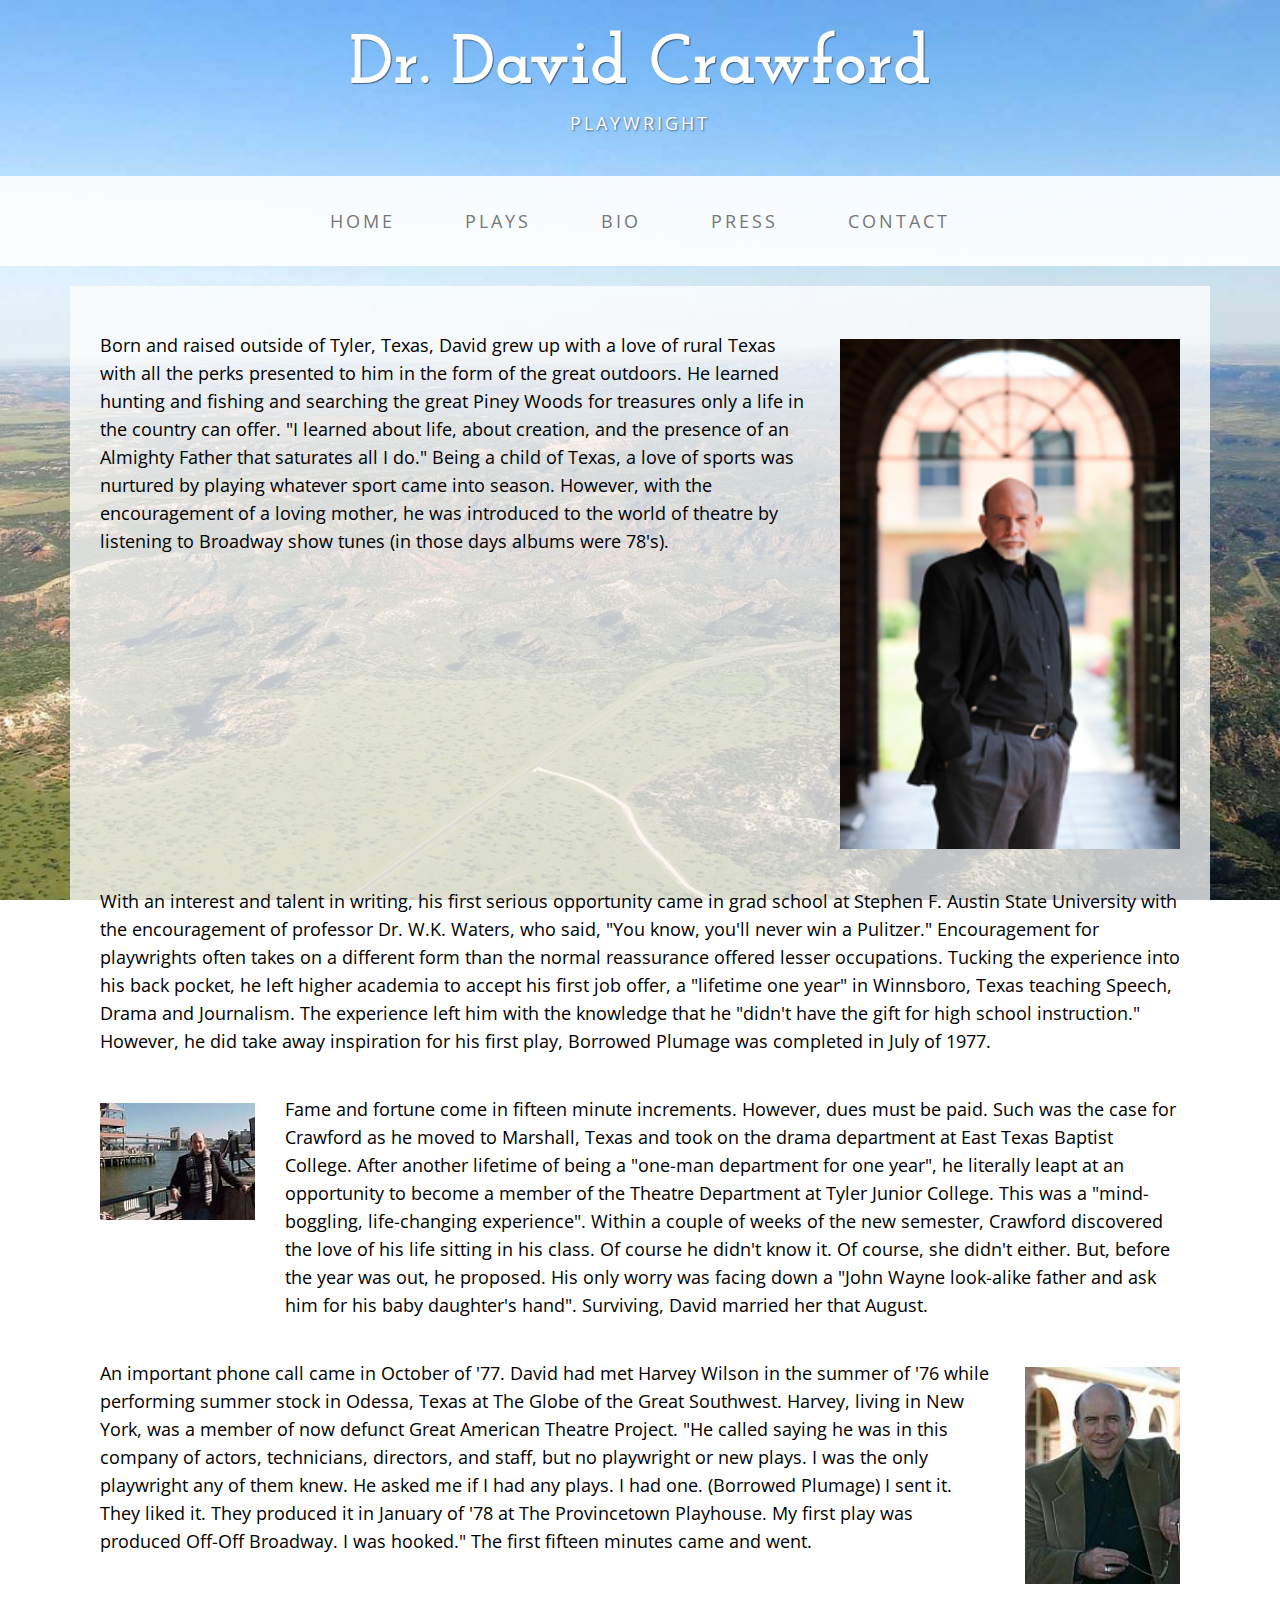
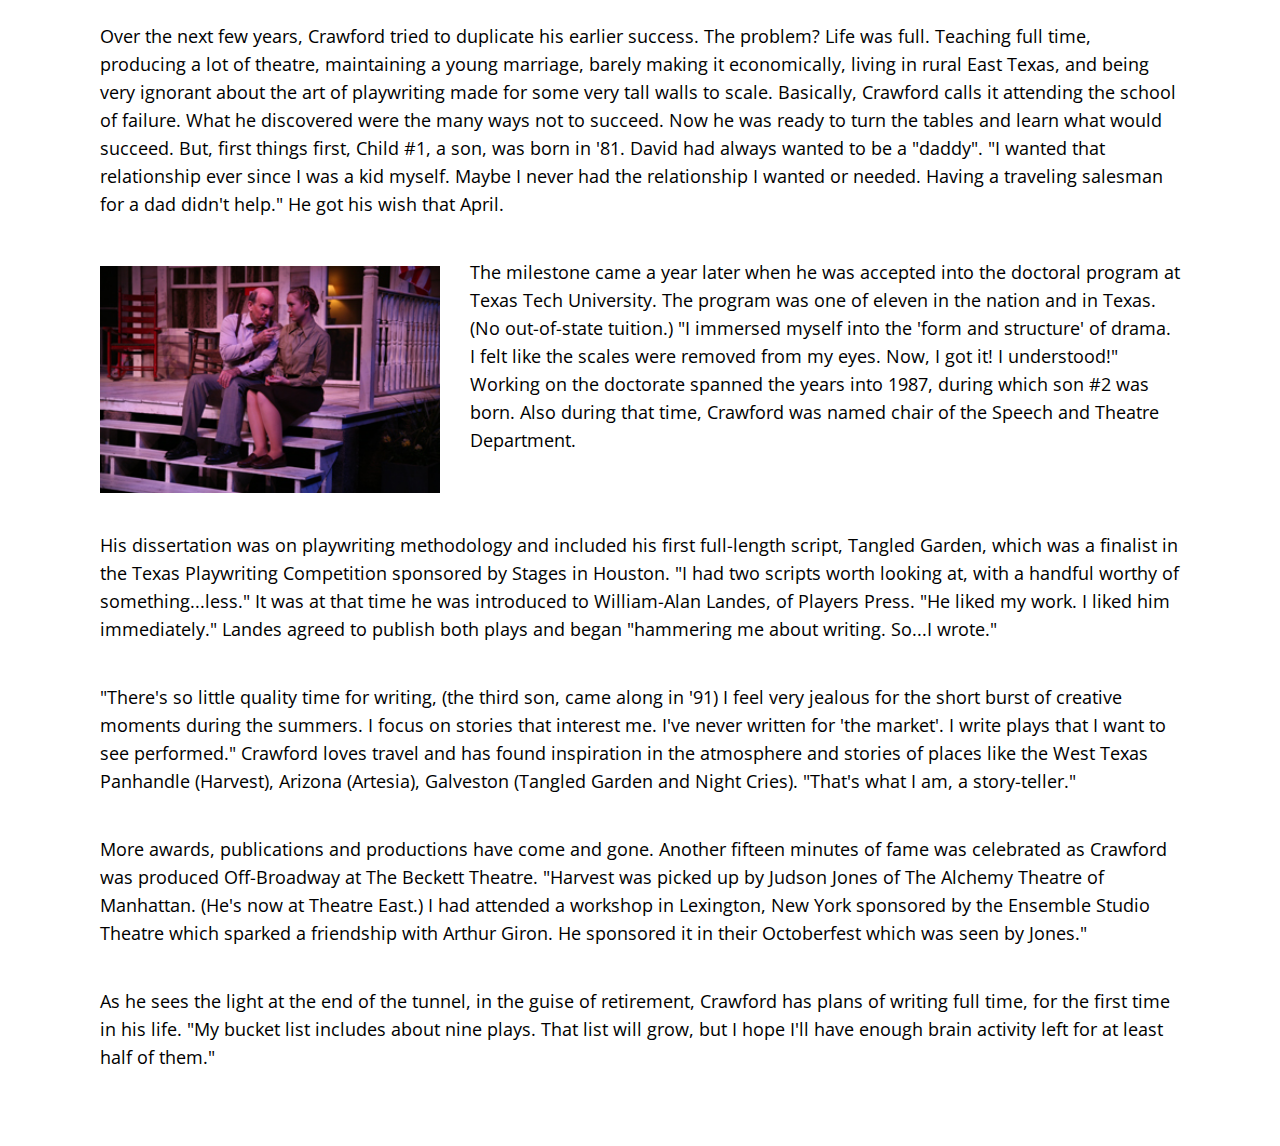
<file: bio.html>
<!DOCTYPE html>
<html lang="en">

<head>

    <meta charset="utf-8">
    <meta http-equiv="X-UA-Compatible" content="IE=edge">
    <meta name="viewport" content="width=device-width, initial-scale=1">
    <meta name="description" content="'A new voice in American theatre', Dr. David Crawford is a staple in the playwright industry hailing from rural East Texas.">
    <meta name="author" content="Kathryn Watts">

    <title>Dr. David Crawford - Playwright</title>

    <!-- Bootstrap Core CSS -->
    <link href="css/bootstrap.min.css" rel="stylesheet">

    <!-- Custom CSS -->
    <link href="css/styles.css" rel="stylesheet">

    <!-- Fonts -->
    <link href="http://fonts.googleapis.com/css?family=Open+Sans:300italic,400italic,600italic,700italic,800italic,400,300,600,700,800" rel="stylesheet" type="text/css">
    <link href="http://fonts.googleapis.com/css?family=Josefin+Slab:100,300,400,600,700,100italic,300italic,400italic,600italic,700italic" rel="stylesheet" type="text/css">

    <!-- HTML5 Shim and Respond.js IE8 support of HTML5 elements and media queries -->
    <!-- WARNING: Respond.js doesn't work if you view the page via file:// -->
    <!--[if lt IE 9]>
        <script src="https://oss.maxcdn.com/libs/html5shiv/3.7.0/html5shiv.js"></script>
        <script src="https://oss.maxcdn.com/libs/respond.js/1.4.2/respond.min.js"></script>
    <![endif]-->
</head>

<body>


    <div class="brand">Dr. David Crawford</div>
    <div class="address-bar">Playwright</div>

    <!-- Navigation -->
    <nav class="navbar navbar-default" role="navigation">
        <div class="container">
            <!-- Brand and toggle get grouped for better mobile display -->
            <div class="navbar-header">
                <button type="button" class="navbar-toggle" data-toggle="collapse" data-target="#bs-example-navbar-collapse-1">
                    <span class="sr-only">Toggle navigation</span>
                    <span class="icon-bar"></span>
                    <span class="icon-bar"></span>
                    <span class="icon-bar"></span>
                </button>
                <!-- navbar-brand is hidden on larger screens, but visible when the menu is collapsed -->
                <a class="navbar-brand" href="index.html">Dr. David Crawford</a>
            </div>
            <!-- Collect the nav links, forms, and other content for toggling -->
            <div class="collapse navbar-collapse" id="bs-example-navbar-collapse-1">
                <ul class="nav navbar-nav">
                    <li>
                        <a href="index.html">Home</a>
                    </li>
                    <li>
                        <a href="plays.html">Plays</a>
                    </li>
                    <li>
                        <a href="bio.html">Bio</a>
                    </li>
                  	<li>
                        <a href="press.html">Press</a>
                    </li>
                    <li>
                        <a href="contact.html">Contact</a>
                    </li>
                </ul>
            </div>
            <!-- /.navbar-collapse -->
        </div>
        <!-- /.container -->
    </nav>

 	<div class="container">
		<div class="box">
			<div class="row para-text">
				<div class="col-md-8">
					<p>Born and raised outside of Tyler, Texas, David grew up with a love of rural Texas with all the perks presented to him in the form of the great outdoors. He learned hunting and fishing and searching the great Piney Woods for treasures only a life in the country can offer. "I learned about life, about creation, and the presence of an Almighty Father that saturates all I do." Being a child of Texas, a love of sports was nurtured by playing whatever sport came into season. However, with the encouragement of a loving mother, he was introduced to the world of theatre by listening to Broadway show tunes (in those days albums were 78&#39;s).</p>
				</div>
				<div class="col-md-4">
					<img class="img-full" src="img/crawford_self.jpg" alt="">
				</div>
			</div>
			<div class="row para-text">
				<div class="col-md-12">
					<p>With an interest and talent in writing, his first serious opportunity came in grad school at Stephen F. Austin State University with the encouragement of professor Dr. W.K. Waters, who said, "You know, you&#39;ll never win a Pulitzer." Encouragement for playwrights often takes on a different form than the normal reassurance offered lesser occupations. Tucking the experience into his back pocket, he left higher academia to accept his first job offer, a "lifetime one year" in Winnsboro, Texas teaching Speech, Drama and Journalism. The experience left him with the knowledge that he "didn&#39;t have the gift for high school instruction." However, he did take away inspiration for his first play, Borrowed Plumage was completed in July of 1977.
					</p>	
				</div>		
			</div>
			<div class="row para-text">
				<div class="col-md-2">
					<img class="img-full" src="img/crawsuave.jpg" alt="">
				</div>
				<div class="col-md-10">
					<p>Fame and fortune come in fifteen minute increments. However, dues must be paid. Such was the case for Crawford as he moved to Marshall, Texas and took on the drama department at East Texas Baptist College. After another lifetime of being a "one-man department for one year", he literally leapt at an opportunity to become a member of the Theatre Department at Tyler Junior College. This was a "mind-boggling, life-changing experience". Within a couple of weeks of the new semester, Crawford discovered the love of his life sitting in his class. Of course he didn&#39;t know it. Of course, she didn&#39;t either. But, before the year was out, he proposed. His only worry was facing down a "John Wayne look-alike father and ask him for his baby daughter&#39;s hand". Surviving, David married her that August.
					</p>
				</div>
			</div>
			<div class="row para-text">
				<div class="col-md-10">
					<p>An important phone call came in October of &#39;77. David had met Harvey Wilson in the summer of &#39;76 while performing summer stock in Odessa, Texas at The Globe of the Great Southwest. Harvey, living in New York, was a member of now defunct Great American Theatre Project. "He called saying he was in this company of actors, technicians, directors, and staff, but no playwright or new plays. I was the only playwright any of them knew. He asked me if I had any plays. I had one. (Borrowed Plumage) I sent it. They liked it. They produced it in January of &#39;78 at The Provincetown Playhouse. My first play was produced Off-Off Broadway. I was hooked." The first fifteen minutes came and went.</p>
				</div>
				<div class="col-md-2">
					<img class="img-full" src="img/crawglasses.jpg" alt="">
				</div>
			</div>
			<div class="row para-text">
				<div class="col-md-12">
					<p>Over the next few years, Crawford tried to duplicate his earlier success. The problem? Life was full. Teaching full time, producing a lot of theatre, maintaining a young marriage, barely making it economically, living in rural East Texas, and being very ignorant about the art of playwriting made for some very tall walls to scale. Basically, Crawford calls it attending the school of failure. What he discovered were the many ways not to succeed. Now he was ready to turn the tables and learn what would succeed. But, first things first, Child #1, a son, was born in &#39;81. David had always wanted to be a "daddy". "I wanted that relationship ever since I was a kid myself. Maybe I never had the relationship I wanted or needed. Having a traveling salesman for a dad didn&#39;t help." He got his wish that April.
					</p>
				</div>
			</div>
			<div class="row para-text">
				<div class="col-md-4">
					<img class="img-full" src="img/crawacting.jpg" alt="">
				</div>
				<div class="col-md-8">
					<p>The milestone came a year later when he was accepted into the doctoral program at Texas Tech University. The program was one of eleven in the nation and in Texas. (No out-of-state tuition.) "I immersed myself into the &#39;form and structure&#39; of drama. I felt like the scales were removed from my eyes. Now, I got it! I understood!" Working on the doctorate spanned the years into 1987, during which son #2 was born. Also during that time, Crawford was named chair of the Speech and Theatre Department.</p>
				</div>
			</div>
			<div class="row para-text">
				<div class="col-md-12">
					<p>His dissertation was on playwriting methodology and included his first full-length script, Tangled Garden, which was a finalist in the Texas Playwriting Competition sponsored by Stages in Houston. "I had two scripts worth looking at, with a handful worthy of something...less." It was at that time he was introduced to William-Alan Landes, of Players Press. "He liked my work. I liked him immediately." Landes agreed to publish both plays and began "hammering me about writing. So...I wrote."
					</p>
				</div>
			</div>
			<div class="row para-text">
				<div class="col-md-12">
					<p>"There&#39;s so little quality time for writing, (the third son, came along in &#39;91) I feel very jealous for the short burst of creative moments during the summers. I focus on stories that interest me. I&#39;ve never written for &#39;the market&#39;. I write plays that I want to see performed." Crawford loves travel and has found inspiration in the atmosphere and stories of places like the West Texas Panhandle (Harvest), Arizona (Artesia), Galveston (Tangled Garden and Night Cries). "That&#39;s what I am, a story-teller."
					</p>
				</div>
			</div>
			<div class="row para-text">
				<div class="col-md-12">
					<p>More awards, publications and productions have come and gone. Another fifteen minutes of fame was celebrated as Crawford was produced Off-Broadway at The Beckett Theatre. "Harvest was picked up by Judson Jones of The Alchemy Theatre of Manhattan. (He&#39;s now at Theatre East.) I had attended a workshop in Lexington, New York sponsored by the Ensemble Studio Theatre which sparked a friendship with Arthur Giron. He sponsored it in their Octoberfest which was seen by Jones."
					</p>
				</div>
			</div>
			<div class="row para-text">
				<div class="col-md-12">
					<p>As he sees the light at the end of the tunnel, in the guise of retirement, Crawford has plans of writing full time, for the first time in his life. "My bucket list includes about nine plays. That list will grow, but I hope I&#39;ll have enough brain activity left for at least half of them."
					</p>
				</div>
			</div>
		</div>
    </div>
    <!-- /.container -->

    <footer>
        <div class="container">
            <div class="row">
                </div>
            </div>
        </div>
    </footer>

    <!-- jQuery -->
    <script src="js/jquery.js"></script>

    <!-- Bootstrap Core JavaScript -->
    <script src="js/bootstrap.min.js"></script>

</body>

</html>
</file>
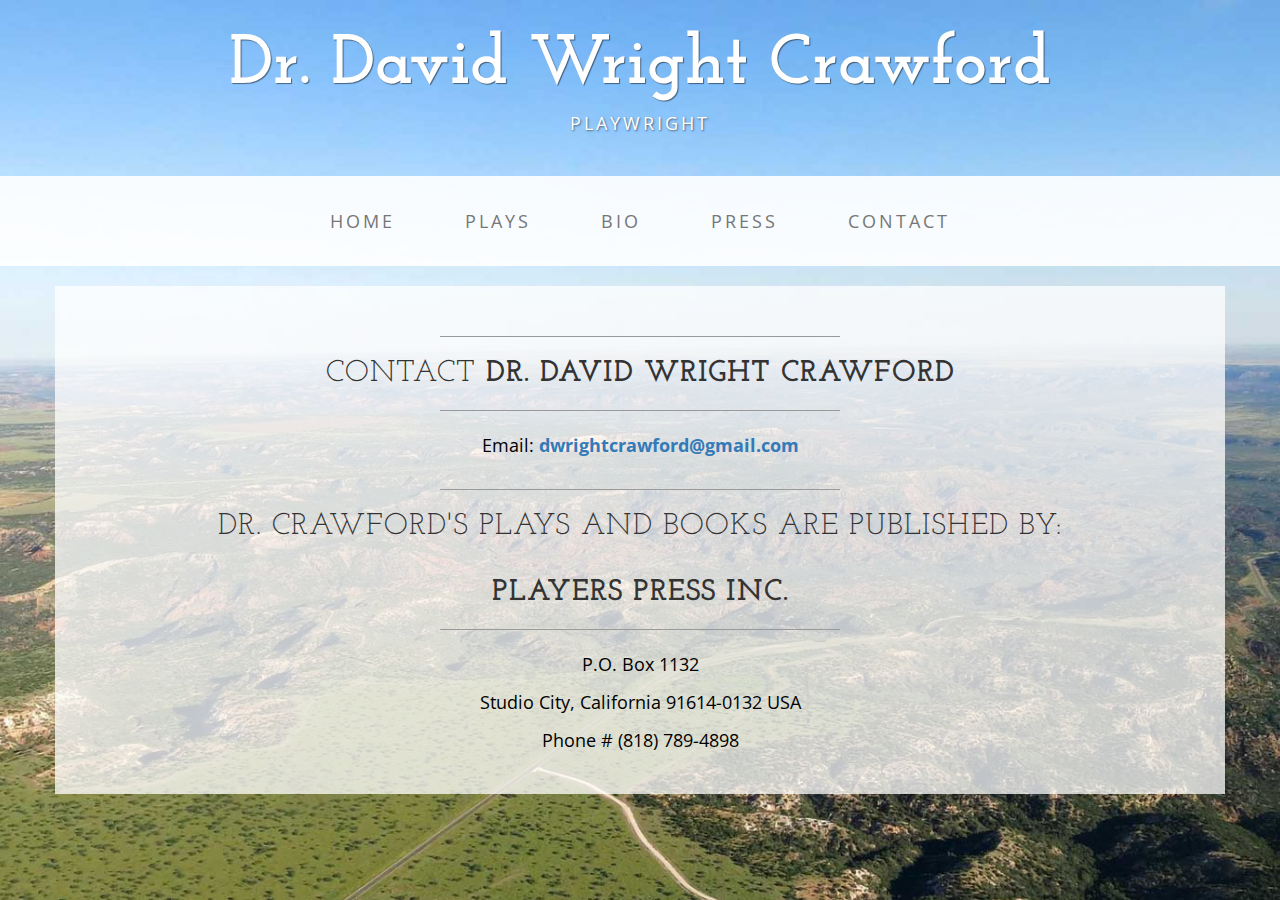
<file: contact.html>
<!DOCTYPE html>
<html lang="en">

<head>

    <meta charset="utf-8">
    <meta http-equiv="X-UA-Compatible" content="IE=edge">
    <meta name="viewport" content="width=device-width, initial-scale=1">
    <meta name="description" content="'A new voice in American theatre', Dr. David Wright Crawford is a staple in the playwright industry hailing from rural East Texas.">
    <meta name="author" content="Kathryn Watts">

    <title>Dr. David Wright Crawford - Contact</title>

    <!-- Bootstrap Core CSS -->
    <link href="css/bootstrap.min.css" rel="stylesheet">

    <!-- Custom CSS -->
    <link href="css/styles.css" rel="stylesheet">

    <!-- Fonts -->
    <link href="http://fonts.googleapis.com/css?family=Open+Sans:300italic,400italic,600italic,700italic,800italic,400,300,600,700,800" rel="stylesheet" type="text/css">
    <link href="http://fonts.googleapis.com/css?family=Josefin+Slab:100,300,400,600,700,100italic,300italic,400italic,600italic,700italic" rel="stylesheet" type="text/css">

    <!-- HTML5 Shim and Respond.js IE8 support of HTML5 elements and media queries -->
    <!-- WARNING: Respond.js doesn't work if you view the page via file:// -->
    <!--[if lt IE 9]>
        <script src="https://oss.maxcdn.com/libs/html5shiv/3.7.0/html5shiv.js"></script>
        <script src="https://oss.maxcdn.com/libs/respond.js/1.4.2/respond.min.js"></script>
    <![endif]-->
</head>

<body>


    <div class="brand">Dr. David Wright Crawford</div>
    <div class="address-bar">Playwright</div>

    <!-- Navigation -->
    <nav class="navbar navbar-default" role="navigation">
        <div class="container">
            <!-- Brand and toggle get grouped for better mobile display -->
            <div class="navbar-header">
                <button type="button" class="navbar-toggle" data-toggle="collapse" data-target="#bs-example-navbar-collapse-1">
                    <span class="sr-only">Toggle navigation</span>
                    <span class="icon-bar"></span>
                    <span class="icon-bar"></span>
                    <span class="icon-bar"></span>
                </button>
                <!-- navbar-brand is hidden on larger screens, but visible when the menu is collapsed -->
                <a class="navbar-brand" href="index.html">Dr. David Wright Crawford</a>
            </div>
            <!-- Collect the nav links, forms, and other content for toggling -->
            <div class="collapse navbar-collapse" id="bs-example-navbar-collapse-1">
                <ul class="nav navbar-nav">
                    <li>
                        <a href="index.html">Home</a>
                    </li>
                    <li>
                        <a href="plays.html">Plays</a>
                    </li>
                    <li>
                        <a href="bio.html">Bio</a>
                    </li>
                  	<li>
                        <a href="press.html">Press</a>
                    </li>
                    <li>
                        <a href="contact.html">Contact</a>
                    </li>
                </ul>
            </div>
            <!-- /.navbar-collapse -->
        </div>
        <!-- /.container -->
    </nav>

    <div class="container">

        <div class="row">
            <div class="box">
                <div class="col-lg-12">
                    <hr>
                    <h2 class="intro-text text-center">Contact
                        <strong>Dr. David Wright Crawford</strong>
                    </h2>
                    <hr>
                </div>
                <div class="col-lg-12 text-center">
                    <p>Email:
                        <strong><a href="mailto:dwrightcrawford@gmail.com">dwrightcrawford@gmail.com</a></strong>
                    </p>
                </div>
                <div class="clearfix"></div>
                <div class="col-lg-12">
                    <hr>
                    <h2 class="intro-text text-center">Dr. Crawford's plays and books are published by:<br><br>
                        <strong>Players Press INC.</strong>
                    </h2>
                    <hr>
                </div>
                <div class="col-lg-12 text-center">
                    <p>P.O. Box 1132
                    </p>
                    <p>Studio City, California 91614-0132 USA
                    </p>
                    <p>Phone # (818) 789-4898
                    </p>
                </div>
                <div class="clearfix"></div>
            </div>
        </div>
    </div>
    <!-- /.container -->

    <footer>
        <div class="container">
            <div class="row">
            </div>
        </div>
    </footer>

    <!-- jQuery -->
    <script src="js/jquery.js"></script>

    <!-- Bootstrap Core JavaScript -->
    <script src="js/bootstrap.min.js"></script>

</body>

</html>
</file>
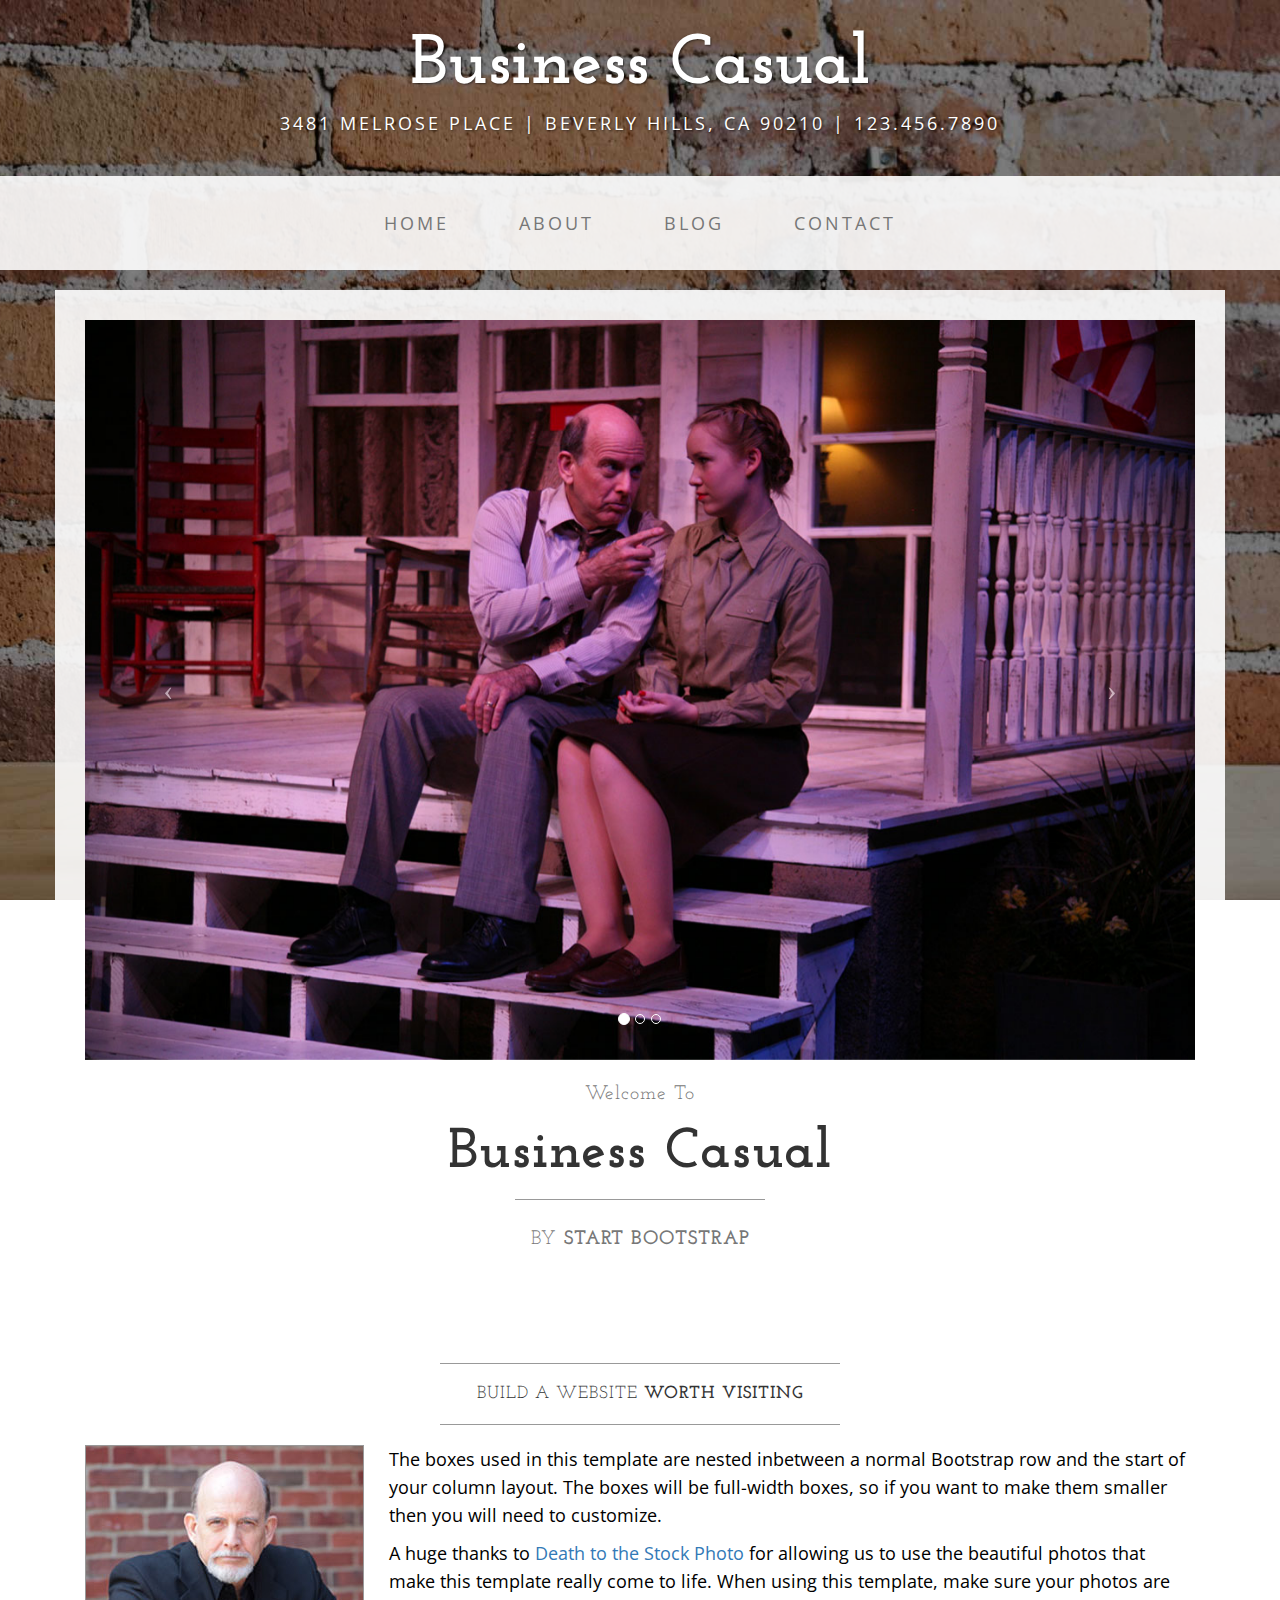
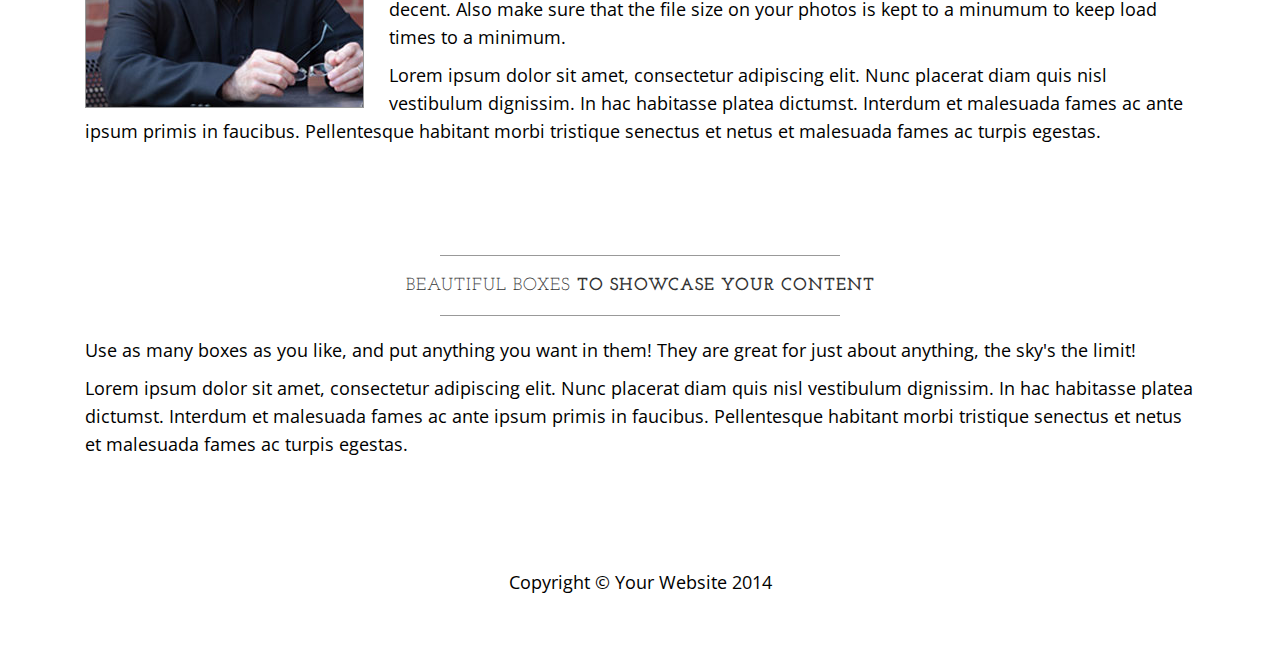
<file: index-copy.html>
<!DOCTYPE html>
<html lang="en">

<head>

    <meta charset="utf-8">
    <meta http-equiv="X-UA-Compatible" content="IE=edge">
    <meta name="viewport" content="width=device-width, initial-scale=1">
    <meta name="description" content="">
    <meta name="author" content="">

    <title>Business Casual - Start Bootstrap Theme</title>

    <!-- Bootstrap Core CSS -->
    <link href="css/bootstrap.min.css" rel="stylesheet">

    <!-- Custom CSS -->
    <link href="css/business-casual.css" rel="stylesheet">

    <!-- Fonts -->
    <link href="http://fonts.googleapis.com/css?family=Open+Sans:300italic,400italic,600italic,700italic,800italic,400,300,600,700,800" rel="stylesheet" type="text/css">
    <link href="http://fonts.googleapis.com/css?family=Josefin+Slab:100,300,400,600,700,100italic,300italic,400italic,600italic,700italic" rel="stylesheet" type="text/css">

    <!-- HTML5 Shim and Respond.js IE8 support of HTML5 elements and media queries -->
    <!-- WARNING: Respond.js doesn't work if you view the page via file:// -->
    <!--[if lt IE 9]>
        <script src="https://oss.maxcdn.com/libs/html5shiv/3.7.0/html5shiv.js"></script>
        <script src="https://oss.maxcdn.com/libs/respond.js/1.4.2/respond.min.js"></script>
    <![endif]-->

</head>

<body>

    <div class="brand">Business Casual</div>
    <div class="address-bar">3481 Melrose Place | Beverly Hills, CA 90210 | 123.456.7890</div>

    <!-- Navigation -->
    <nav class="navbar navbar-default" role="navigation">
        <div class="container">
            <!-- Brand and toggle get grouped for better mobile display -->
            <div class="navbar-header">
                <button type="button" class="navbar-toggle" data-toggle="collapse" data-target="#bs-example-navbar-collapse-1">
                    <span class="sr-only">Toggle navigation</span>
                    <span class="icon-bar"></span>
                    <span class="icon-bar"></span>
                    <span class="icon-bar"></span>
                </button>
                <!-- navbar-brand is hidden on larger screens, but visible when the menu is collapsed -->
                <a class="navbar-brand" href="index.html">Business Casual</a>
            </div>
            <!-- Collect the nav links, forms, and other content for toggling -->
            <div class="collapse navbar-collapse" id="bs-example-navbar-collapse-1">
                <ul class="nav navbar-nav">
                    <li>
                        <a href="index.html">Home</a>
                    </li>
                    <li>
                        <a href="about.html">About</a>
                    </li>
                    <li>
                        <a href="blog.html">Blog</a>
                    </li>
                    <li>
                        <a href="contact.html">Contact</a>
                    </li>
                </ul>
            </div>
            <!-- /.navbar-collapse -->
        </div>
        <!-- /.container -->
    </nav>

    <div class="container">

        <div class="row">
            <div class="box">
                <div class="col-lg-12 text-center">
                    <div id="carousel-example-generic" class="carousel slide">
                        <!-- Indicators -->
                        <ol class="carousel-indicators hidden-xs">
                            <li data-target="#carousel-example-generic" data-slide-to="0" class="active"></li>
                            <li data-target="#carousel-example-generic" data-slide-to="1"></li>
                            <li data-target="#carousel-example-generic" data-slide-to="2"></li>
                        </ol>

                        <!-- Wrapper for slides -->
                        <div class="carousel-inner">
                            <div class="item active">
                                <img class="img-responsive img-full" src="img/slide-1.jpg" alt="">
                            </div>
                            <div class="item">
                                <img class="img-responsive img-full" src="img/slide-2.jpg" alt="">
                            </div>
                            <div class="item">
                                <img class="img-responsive img-full" src="img/slide-3.jpg" alt="">
                            </div>
                        </div>

                        <!-- Controls -->
                        <a class="left carousel-control" href="#carousel-example-generic" data-slide="prev">
                            <span class="icon-prev"></span>
                        </a>
                        <a class="right carousel-control" href="#carousel-example-generic" data-slide="next">
                            <span class="icon-next"></span>
                        </a>
                    </div>
                    <h2 class="brand-before">
                        <small>Welcome to</small>
                    </h2>
                    <h1 class="brand-name">Business Casual</h1>
                    <hr class="tagline-divider">
                    <h2>
                        <small>By
                            <strong>Start Bootstrap</strong>
                        </small>
                    </h2>
                </div>
            </div>
        </div>

        <div class="row">
            <div class="box">
                <div class="col-lg-12">
                    <hr>
                    <h2 class="intro-text text-center">Build a website
                        <strong>worth visiting</strong>
                    </h2>
                    <hr>
                    <img class="img-responsive img-border img-left" src="img/intro-pic.jpg" alt="">
                    <hr class="visible-xs">
                    <p>The boxes used in this template are nested inbetween a normal Bootstrap row and the start of your column layout. The boxes will be full-width boxes, so if you want to make them smaller then you will need to customize.</p>
                    <p>A huge thanks to <a href="http://join.deathtothestockphoto.com/" target="_blank">Death to the Stock Photo</a> for allowing us to use the beautiful photos that make this template really come to life. When using this template, make sure your photos are decent. Also make sure that the file size on your photos is kept to a minumum to keep load times to a minimum.</p>
                    <p>Lorem ipsum dolor sit amet, consectetur adipiscing elit. Nunc placerat diam quis nisl vestibulum dignissim. In hac habitasse platea dictumst. Interdum et malesuada fames ac ante ipsum primis in faucibus. Pellentesque habitant morbi tristique senectus et netus et malesuada fames ac turpis egestas.</p>
                </div>
            </div>
        </div>

        <div class="row">
            <div class="box">
                <div class="col-lg-12">
                    <hr>
                    <h2 class="intro-text text-center">Beautiful boxes
                        <strong>to showcase your content</strong>
                    </h2>
                    <hr>
                    <p>Use as many boxes as you like, and put anything you want in them! They are great for just about anything, the sky's the limit!</p>
                    <p>Lorem ipsum dolor sit amet, consectetur adipiscing elit. Nunc placerat diam quis nisl vestibulum dignissim. In hac habitasse platea dictumst. Interdum et malesuada fames ac ante ipsum primis in faucibus. Pellentesque habitant morbi tristique senectus et netus et malesuada fames ac turpis egestas.</p>
                </div>
            </div>
        </div>

    </div>
    <!-- /.container -->

    <footer>
        <div class="container">
            <div class="row">
                <div class="col-lg-12 text-center">
                    <p>Copyright &copy; Your Website 2014</p>
                </div>
            </div>
        </div>
    </footer>

    <!-- jQuery -->
    <script src="js/jquery.js"></script>

    <!-- Bootstrap Core JavaScript -->
    <script src="js/bootstrap.min.js"></script>

    <!-- Script to Activate the Carousel -->
    <script>
    $('.carousel').carousel({
        interval: 5000 //changes the speed
    })
    </script>

</body>

</html>
</file>
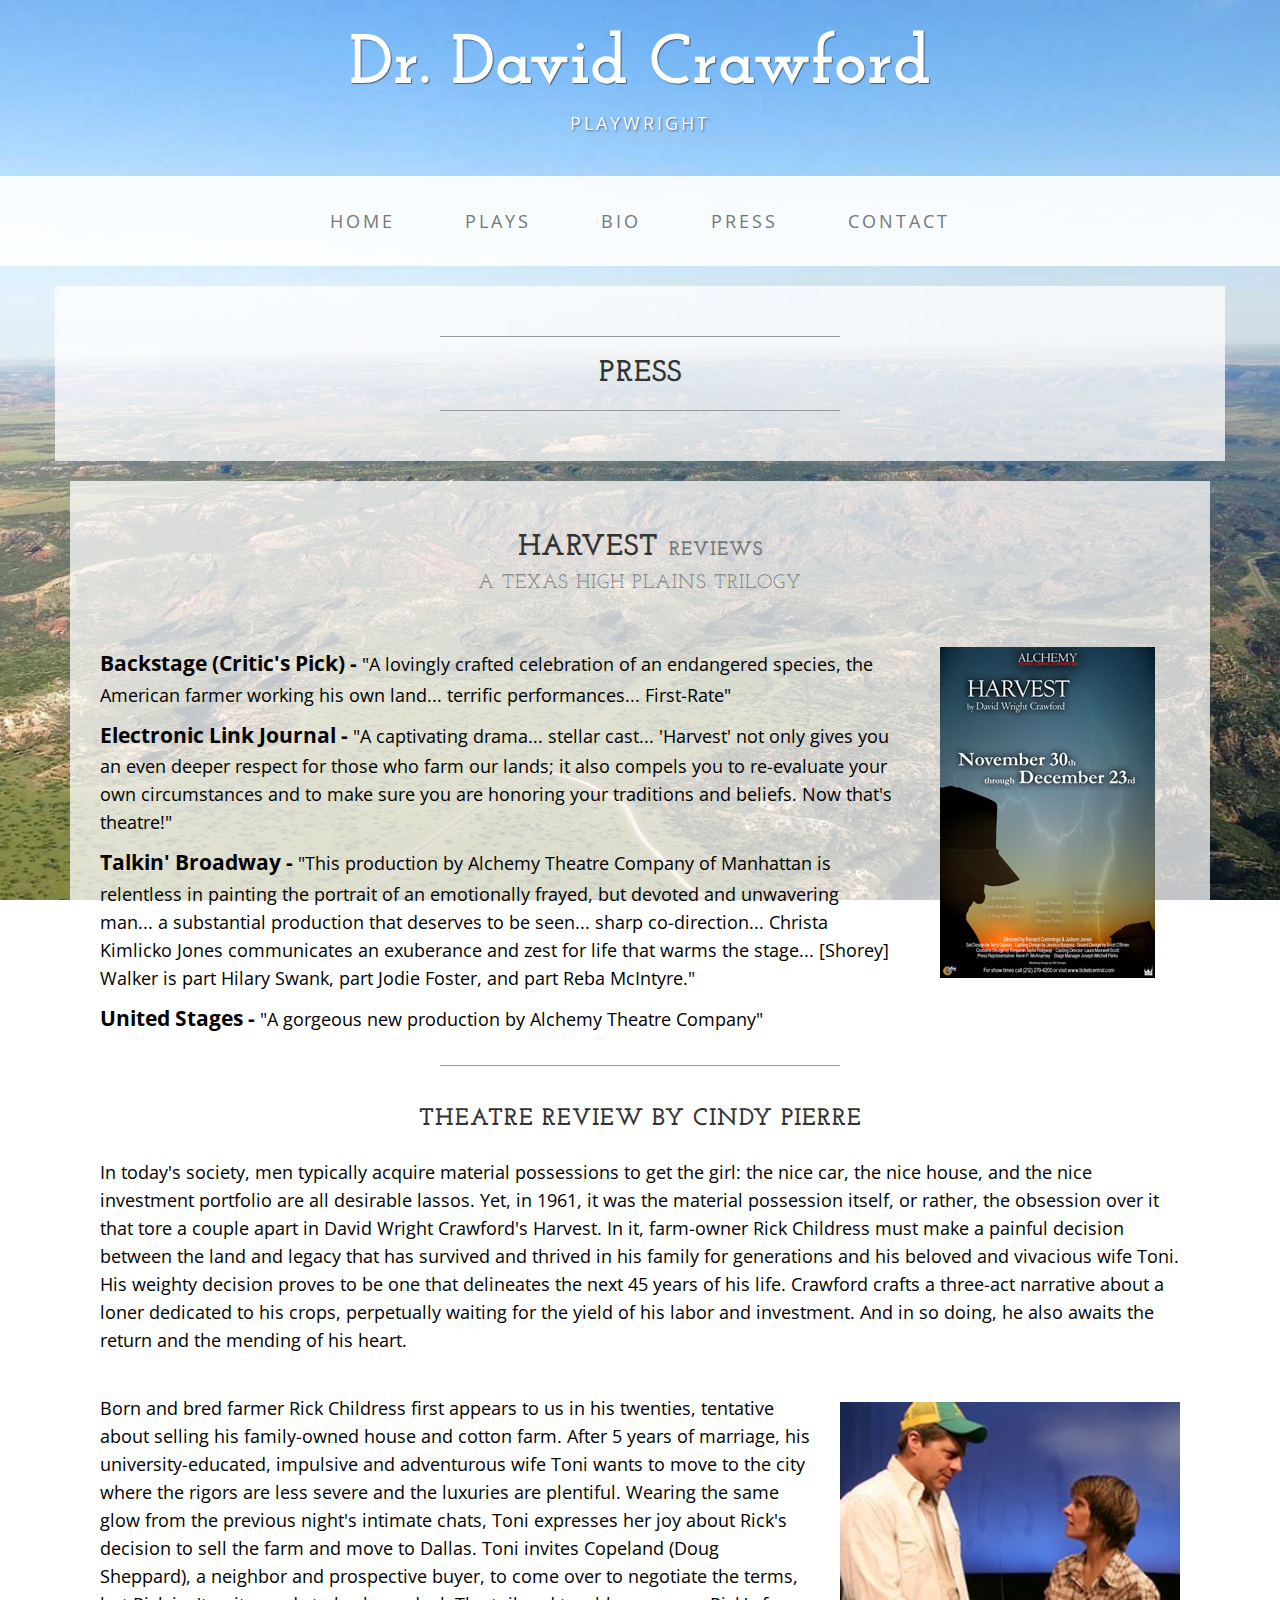
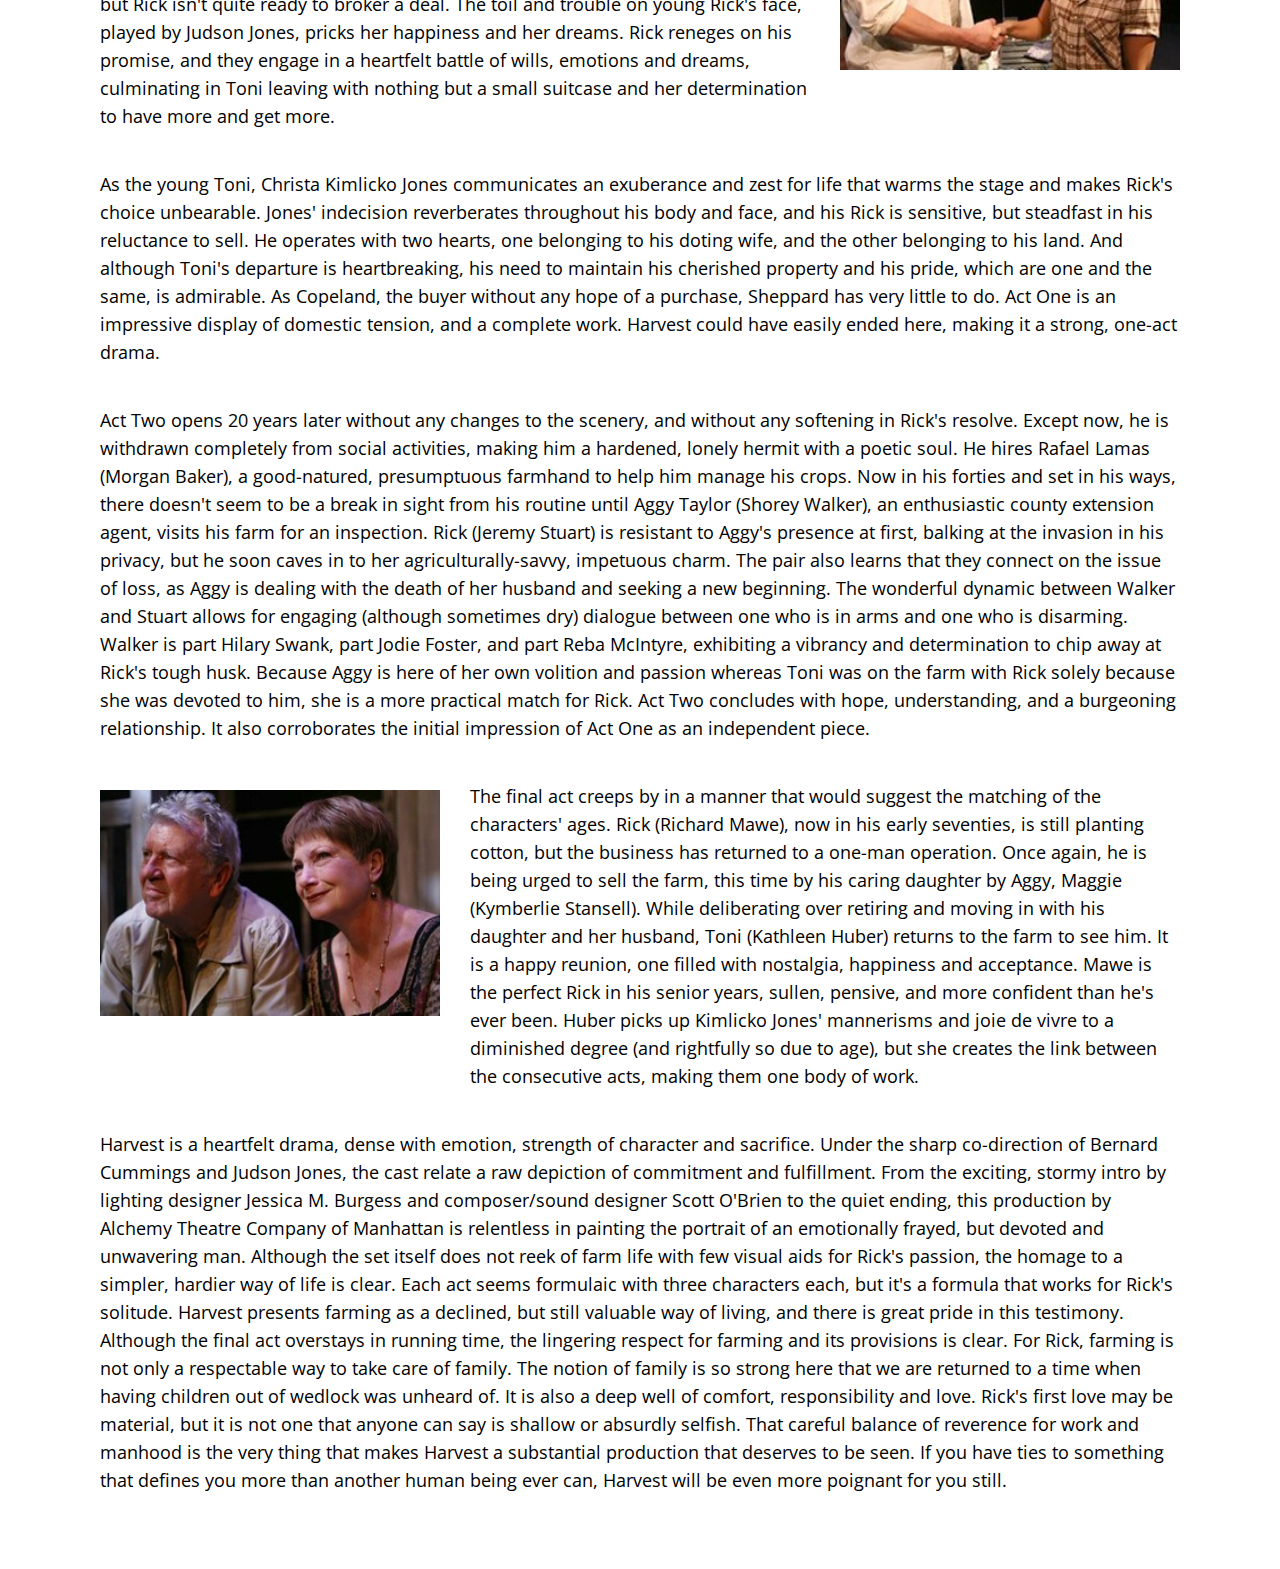
<file: press.html>
<!DOCTYPE html>
<html lang="en">

<head>

    <meta charset="utf-8">
    <meta http-equiv="X-UA-Compatible" content="IE=edge">
    <meta name="viewport" content="width=device-width, initial-scale=1">
    <meta name="description" content="'A new voice in American theatre', Dr. David Crawford is a staple in the playwright industry hailing from rural East Texas.">
    <meta name="author" content="Kathryn Watts">

    <title>Dr. David Crawford - Playwright</title>

    <!-- Bootstrap Core CSS -->
    <link href="css/bootstrap.min.css" rel="stylesheet">

    <!-- Custom CSS -->
    <link href="css/styles.css" rel="stylesheet">

    <!-- Fonts -->
    <link href="http://fonts.googleapis.com/css?family=Open+Sans:300italic,400italic,600italic,700italic,800italic,400,300,600,700,800" rel="stylesheet" type="text/css">
    <link href="http://fonts.googleapis.com/css?family=Josefin+Slab:100,300,400,600,700,100italic,300italic,400italic,600italic,700italic" rel="stylesheet" type="text/css">

    <!-- HTML5 Shim and Respond.js IE8 support of HTML5 elements and media queries -->
    <!-- WARNING: Respond.js doesn't work if you view the page via file:// -->
    <!--[if lt IE 9]>
        <script src="https://oss.maxcdn.com/libs/html5shiv/3.7.0/html5shiv.js"></script>
        <script src="https://oss.maxcdn.com/libs/respond.js/1.4.2/respond.min.js"></script>
    <![endif]-->
</head>

<body>


    <div class="brand">Dr. David Crawford</div>
    <div class="address-bar">Playwright</div>

    <!-- Navigation -->
    <nav class="navbar navbar-default" role="navigation">
        <div class="container">
            <!-- Brand and toggle get grouped for better mobile display -->
            <div class="navbar-header">
                <button type="button" class="navbar-toggle" data-toggle="collapse" data-target="#bs-example-navbar-collapse-1">
                    <span class="sr-only">Toggle navigation</span>
                    <span class="icon-bar"></span>
                    <span class="icon-bar"></span>
                    <span class="icon-bar"></span>
                </button>
                <!-- navbar-brand is hidden on larger screens, but visible when the menu is collapsed -->
                <a class="navbar-brand" href="index.html">Dr. David Crawford</a>
            </div>
            <!-- Collect the nav links, forms, and other content for toggling -->
            <div class="collapse navbar-collapse" id="bs-example-navbar-collapse-1">
                <ul class="nav navbar-nav">
                    <li>
                        <a href="index.html">Home</a>
                    </li>
                    <li>
                        <a href="plays.html">Plays</a>
                    </li>
                    <li>
                        <a href="bio.html">Bio</a>
                    </li>
                  	<li>
                        <a href="press.html">Press</a>
                    </li>
                    <li>
                        <a href="contact.html">Contact</a>
                    </li>
                </ul>
            </div>
            <!-- /.navbar-collapse -->
        </div>
        <!-- /.container -->
    </nav>

    <div class="container">
		<div class="row">
			<div class="box">
				<div class="col-lg-12">
					<hr>
					<h2 class="intro-text text-center">
						<strong>Press</strong>
					</h2>
					<hr>
				</div>
			</div>
		</div>
	
		<div class="box">
			<div class="row">
				<div class="col-lg-12 text-center">
					<h2>Harvest <small><strong>Reviews</strong></small><br>
					<small>A Texas High Plains Trilogy</small>
					</h2>
				</div>
			</div>
			<br><br>
			<div class="row">
				<div class="col-md-9">
					<div class="col-md-12">
						<p><strong><big>Backstage (Critic&#39;s Pick) - </big></strong>"A lovingly crafted celebration of an endangered species, the American farmer working his own land... terrific performances... First-Rate"</p>
					</div>
					<div class="col-md-12">
						<p><strong><big>Electronic Link Journal - </big></strong>"A captivating drama... stellar cast... &#39;Harvest&#39; not only gives you an even deeper respect for those who farm our lands; it also compels you to re-evaluate your own circumstances and to make sure you are honoring your traditions and beliefs. Now that&#39;s theatre!"</p>
					</div>
					<div class="col-md-12">
						<p><strong><big>Talkin&#39; Broadway - </big></strong> "This production by Alchemy Theatre Company of Manhattan is relentless in painting the portrait of an emotionally frayed, but devoted and unwavering man... a substantial production that deserves to be seen... sharp co-direction... Christa Kimlicko Jones communicates an exuberance and zest for life that warms the stage... [Shorey] Walker is part Hilary Swank, part Jodie Foster, and part Reba McIntyre."</p>
					</div>
					<div class="col-md-12">
						<p><strong><big>United Stages - </big></strong>"A gorgeous new production by Alchemy Theatre Company"</p>
					</div>
				</div>
				<div class="col-md-3">
					<img class="img full" src="img/harvestposter.jpg" alt="">
				</div>
			</div>
			
			<hr>
			
			<div class="row">
				<div class="col-lg-12 text-center">
					<h3>Theatre Review by Cindy Pierre
					</h3>
				</div>
			</div>
			<div class="row para-text">
				<div class="col-md-12">
					<p>In today's society, men typically acquire material possessions to get the girl: the nice car, the nice house, and the nice investment portfolio are all desirable lassos. Yet, in 1961, it was the material possession itself, or rather, the obsession over it that tore a couple apart in David Wright Crawford's Harvest. In it, farm-owner Rick Childress must make a painful decision between the land and legacy that has survived and thrived in his family for generations and his beloved and vivacious wife Toni. His weighty decision proves to be one that delineates the next 45 years of his life. Crawford crafts a three-act narrative about a loner dedicated to his crops, perpetually waiting for the yield of his labor and investment. And in so doing, he also awaits the return and the mending of his heart.
					</p>
				</div>
			</div>
			<div class="row para-text">
				<div class="col-md-8">
					<p>Born and bred farmer Rick Childress first appears to us in his twenties, tentative about selling his family-owned house and cotton farm. After 5 years of marriage, his university-educated, impulsive and adventurous wife Toni wants to move to the city where the rigors are less severe and the luxuries are plentiful. Wearing the same glow from the previous night's intimate chats, Toni expresses her joy about Rick's decision to sell the farm and move to Dallas. Toni invites Copeland (Doug Sheppard), a neighbor and prospective buyer, to come over to negotiate the terms, but Rick isn't quite ready to broker a deal. The toil and trouble on young Rick's face, played by Judson Jones, pricks her happiness and her dreams. Rick reneges on his promise, and they engage in a heartfelt battle of wills, emotions and dreams, culminating in Toni leaving with nothing but a small suitcase and her determination to have more and get more.
					</p>
				</div>
				<div class="col-md-4">
					<img class="img-full" src="img/stuartandwalker.jpg" alt="">
				</div>
			</div>
			<div class="row para-text">
				<div class="col-md-12">
					<p>As the young Toni, Christa Kimlicko Jones communicates an exuberance and zest for life that warms the stage and makes Rick's choice unbearable. Jones' indecision reverberates throughout his body and face, and his Rick is sensitive, but steadfast in his reluctance to sell. He operates with two hearts, one belonging to his doting wife, and the other belonging to his land. And although Toni's departure is heartbreaking, his need to maintain his cherished property and his pride, which are one and the same, is admirable. As Copeland, the buyer without any hope of a purchase, Sheppard has very little to do. Act One is an impressive display of domestic tension, and a complete work. Harvest could have easily ended here, making it a strong, one-act drama.
					</p>
				</div>
			</div>
			<div class="row para-text">
				<div class="col-md-12">
					<p>Act Two opens 20 years later without any changes to the scenery, and without any softening in Rick's resolve. Except now, he is withdrawn completely from social activities, making him a hardened, lonely hermit with a poetic soul. He hires Rafael Lamas (Morgan Baker), a good-natured, presumptuous farmhand to help him manage his crops. Now in his forties and set in his ways, there doesn't seem to be a break in sight from his routine until Aggy Taylor (Shorey Walker), an enthusiastic county extension agent, visits his farm for an inspection. Rick (Jeremy Stuart) is resistant to Aggy's presence at first, balking at the invasion in his privacy, but he soon caves in to her agriculturally-savvy, impetuous charm. The pair also learns that they connect on the issue of loss, as Aggy is dealing with the death of her husband and seeking a new beginning. The wonderful dynamic between Walker and Stuart allows for engaging (although sometimes dry) dialogue between one who is in arms and one who is disarming. Walker is part Hilary Swank, part Jodie Foster, and part Reba McIntyre, exhibiting a vibrancy and determination to chip away at Rick's tough husk. Because Aggy is here of her own volition and passion whereas Toni was on the farm with Rick solely because she was devoted to him, she is a more practical match for Rick. Act Two concludes with hope, understanding, and a burgeoning relationship. It also corroborates the initial impression of Act One as an independent piece.
					</p>
				</div>
			</div>
			<div class="row para-text">
				<div class="col-md-4">
					<img class="img-full" src="img/maweandhuber.jpg" alt="">
				</div>
				<div class="col-md-8">
					<p>The final act creeps by in a manner that would suggest the matching of the characters' ages. Rick (Richard Mawe), now in his early seventies, is still planting cotton, but the business has returned to a one-man operation. Once again, he is being urged to sell the farm, this time by his caring daughter by Aggy, Maggie (Kymberlie Stansell). While deliberating over retiring and moving in with his daughter and her husband, Toni (Kathleen Huber) returns to the farm to see him. It is a happy reunion, one filled with nostalgia, happiness and acceptance. Mawe is the perfect Rick in his senior years, sullen, pensive, and more confident than he's ever been. Huber picks up Kimlicko Jones' mannerisms and joie de vivre to a diminished degree (and rightfully so due to age), but she creates the link between the consecutive acts, making them one body of work.
					</p>
				</div>
			</div>
			<div class="row para-text">
				<div class="col-md-12">
					<p>Harvest is a heartfelt drama, dense with emotion, strength of character and sacrifice. Under the sharp co-direction of Bernard Cummings and Judson Jones, the cast relate a raw depiction of commitment and fulfillment. From the exciting, stormy intro by lighting designer Jessica M. Burgess and composer/sound designer Scott O'Brien to the quiet ending, this production by Alchemy Theatre Company of Manhattan is relentless in painting the portrait of an emotionally frayed, but devoted and unwavering man. Although the set itself does not reek of farm life with few visual aids for Rick's passion, the homage to a simpler, hardier way of life is clear. Each act seems formulaic with three characters each, but it's a formula that works for Rick's solitude. Harvest presents farming as a declined, but still valuable way of living, and there is great pride in this testimony. Although the final act overstays in running time, the lingering respect for farming and its provisions is clear. For Rick, farming is not only a respectable way to take care of family. The notion of family is so strong here that we are returned to a time when having children out of wedlock was unheard of. It is also a deep well of comfort, responsibility and love. Rick's first love may be material, but it is not one that anyone can say is shallow or absurdly selfish. That careful balance of reverence for work and manhood is the very thing that makes Harvest a substantial production that deserves to be seen. If you have ties to something that defines you more than another human being ever can, Harvest will be even more poignant for you still.
					</p>
				</div>
			</div>
		</div>
	</div>
    <!-- /.container -->

    <footer>
        <div class="container">
            <div class="row">
            </div>
        </div>
    </footer>

    <!-- jQuery -->
    <script src="js/jquery.js"></script>

    <!-- Bootstrap Core JavaScript -->
    <script src="js/bootstrap.min.js"></script>

</body>

</html>
</file>
<file: css/styles.css>
/*!
 * Start Bootstrap - Business Casual Bootstrap Theme (http://startbootstrap.com)
 * Code licensed under the Apache License v2.0.
 * For details, see http://www.apache.org/licenses/LICENSE-2.0.
 */

html {
	font-size: 16px;

}

body {
    font-family: "Open Sans","Helvetica Neue",Helvetica,Arial,sans-serif;
    background: url('../img/back.jpg') no-repeat center center fixed;
    -webkit-background-size: cover;
    -moz-background-size: cover;
    background-size: cover;
    -o-background-size: cover;
}

h1,
h2,
h3,
h4,
h5,
h6 {
    text-transform: uppercase;
    font-family: "Josefin Slab","Helvetica Neue",Helvetica,Arial,sans-serif;
    font-weight: 700;
    letter-spacing: 1px;
}

p {
    font-size: 1.25em;
    line-height: 1.6;
    color: #000;
}

hr {
    max-width: 400px;
    border-color: #999999;
}

.cf:before,
.cf:after {
    content: " "; /* 1 */
    display: table; /* 2 */
}

.cf:after {
    clear: both;
}
.borderRed {
	border: 1px red solid;
}

.brand,
.address-bar {
    display: none;
}

.drop-nav {
	margin: 10px;
	font-size: 1em;
}

.navbar-brand {
    text-transform: uppercase;
    font-weight: 900;
    letter-spacing: 1px;
}

.navbar-nav {
    text-transform: uppercase;
    font-weight: 400;
    letter-spacing: 3px;
}

.plays-nav {
	text-align: center;
	font-weight: 400;
	letter-spacing: 3px;
}

.plays-nav>li {
	text-align: center;
}

#wrapper {
		position: relative;
    margin-bottom: 20px;
}

.plays {
	position: relative;
	padding: 10px;
	margin-top: 20px;
  background: #fff;
  background: rgba(255,255,255,0.9);
}

.plays-un {
	position: relative;
	padding: 10px;
	margin-top: 20px;
  background: #fff;
  background: rgba(255,255,255,0.9);
}

.unpub-img {
	margin: 10px auto;
}

.img-full {
  min-width: 100%;
	margin: 8px auto;
}

.playbill-img {
	width:25%;
}

.brand-before,
.brand-name {
    text-transform: capitalize;
}

.brand-before {
    margin: 15px 0;
}

.brand-name {
    margin: 0;
    font-size: 4em;
}

.tagline-divider {
    margin: 15px auto 3px;
    max-width: 250px;
    border-color: #999999;
}

.box {
		position: relative;
    margin-bottom: 20px;
    padding: 30px 15px;
    background: #fff;
    background: rgba(255,255,255,0.75);
}

.intro-text {
    text-transform: uppercase;
    font-size: 2m;
    font-weight: 400;
    letter-spacing: 1px;
}

.img-border {
    float: none;
    margin: 0 auto 0;
    border: #999999 solid 1px;
}

.img-left {
    float: none;
    margin: 0 auto 0;
}

footer {
    background: #fff;
    background: rgba(255,255,255,0.9);
}

footer p {
    margin: 0;
    padding: 50px 0;
}

.para-text {
	padding:15px;
}

@media screen and (min-width:768px) {


	.navbar-brand {
	    letter-spacing: 2px;
	}

	.dropdown:hover .dropdown-menu {
		display: block;
	}

    .brand {
        display: inherit;
        margin: 0;
        padding: 30px 0 10px;
        text-align: center;
        text-shadow: 1px 1px 1px rgba(0,0,0,0.5);
        font-family: "Josefin Slab","Helvetica Neue",Helvetica,Arial,sans-serif;
        font-size: 5em;
        font-weight: 700;
        line-height: normal;
        color: #fff;
    }

    .top-divider {
        margin-top: 0;
    }

    .img-left {
        float: left;
        margin-right: 25px;
    }

    .address-bar {
        display: inherit;
        margin: 0;
        padding: 0 0 40px;
        text-align: center;
        text-shadow: 1px 1px 2px rgba(0,0,0,0.5);
        text-transform: uppercase;
        font-size: 1.25em;
        font-weight: 400;
        letter-spacing: 3px;
        color: #fff;
    }

    .navbar {
        border-radius: 0;
    }

    .navbar-header {
        display: none;
    }

    .navbar {
        min-height: 0;
    }

    .navbar-default {
        border: none;
        background: #fff;
        background: rgba(255,255,255,0.9);
    }

    .nav>li>a {
        padding: 35px;
		color: #777;
    }

    .navbar-nav>li>a, {
        line-height: normal;
    }

    .navbar-nav {
        display: table;
        float: none;
        margin: 0 auto;
        table-layout: fixed;
        font-size: 1.25em;
    }

    .navbar-centered .navbar-nav {
        float: none;
        text-align: center;
    }
    .navbar-centered .navbar-nav > li {
        float: none;
    }

    .navbar-centered .nav > li {
        display: inline-block;
				text-align: center;
				margin: 0 auto;
    }

    .navbar-centered .nav > li > a {
        display: inline-block;
    }

	  .plays-nav {
			font-size: 1.25em;
		}

		.playbill-img {
			width: 50%;
		}

		.plays {
			visibility: hidden;
			position: absolute;
			margin-top: 0;
		}
}

@media screen and (min-width:1200px) {
    .box:after {
        content: '';
        display: table;
        clear: both;
    }
}
</file>
<file: css/business-casual.css>
/*!
 * Start Bootstrap - Business Casual Bootstrap Theme (http://startbootstrap.com)
 * Code licensed under the Apache License v2.0.
 * For details, see http://www.apache.org/licenses/LICENSE-2.0.
 */

body {
    font-family: "Open Sans","Helvetica Neue",Helvetica,Arial,sans-serif;
    background: url('../img/bg.jpg') no-repeat center center fixed;
    -webkit-background-size: cover;
    -moz-background-size: cover;
    background-size: cover;
    -o-background-size: cover;
}

h1,
h2,
h3,
h4,
h5,
h6 {
    text-transform: uppercase;
    font-family: "Josefin Slab","Helvetica Neue",Helvetica,Arial,sans-serif;
    font-weight: 700;
    letter-spacing: 1px;
}

p {
    font-size: 1.25em;
    line-height: 1.6;
    color: #000;
}

hr {
    max-width: 400px;
    border-color: #999999;
}

.brand,
.address-bar {
    display: none;
}

.navbar-brand {
    text-transform: uppercase;
    font-weight: 900;
    letter-spacing: 2px;
}

.navbar-nav {
    text-transform: uppercase;
    font-weight: 400;
    letter-spacing: 3px;
}

.img-full {
    min-width: 100%;
}

.brand-before,
.brand-name {
    text-transform: capitalize;
}

.brand-before {
    margin: 15px 0;
}

.brand-name {
    margin: 0;
    font-size: 4em;
}

.tagline-divider {
    margin: 15px auto 3px;
    max-width: 250px;
    border-color: #999999;
}

.box {
    margin-bottom: 20px;
    padding: 30px 15px;
    background: #fff;
    background: rgba(255,255,255,0.9);
}

.intro-text {
    text-transform: uppercase;
    font-size: 1.25em;
    font-weight: 400;
    letter-spacing: 1px;
}

.img-border {
    float: none;
    margin: 0 auto 0;
    border: #999999 solid 1px;
}

.img-left {
    float: none;
    margin: 0 auto 0;
}

footer {
    background: #fff;
    background: rgba(255,255,255,0.9);
}

footer p {
    margin: 0;
    padding: 50px 0;
}

@media screen and (min-width:768px) {
    .brand {
        display: inherit;
        margin: 0;
        padding: 30px 0 10px;
        text-align: center;
        text-shadow: 1px 1px 2px rgba(0,0,0,0.5);
        font-family: "Josefin Slab","Helvetica Neue",Helvetica,Arial,sans-serif;
        font-size: 5em;
        font-weight: 700;
        line-height: normal;
        color: #fff;
    }

    .top-divider {
        margin-top: 0;
    }

    .img-left {
        float: left;
        margin-right: 25px;
    }

    .address-bar {
        display: inherit;
        margin: 0;
        padding: 0 0 40px;
        text-align: center;
        text-shadow: 1px 1px 2px rgba(0,0,0,0.5);
        text-transform: uppercase;
        font-size: 1.25em;
        font-weight: 400;
        letter-spacing: 3px;
        color: #fff;
    }

    .navbar {
        border-radius: 0;
    }

    .navbar-header {
        display: none;
    }

    .navbar {
        min-height: 0;
    }

    .navbar-default {
        border: none;
        background: #fff;
        background: rgba(255,255,255,0.9);
    }

    .nav>li>a {
        padding: 35px;
    }

    .navbar-nav>li>a {
        line-height: normal;
    }

    .navbar-nav {
        display: table;
        float: none;
        margin: 0 auto;
        table-layout: fixed;
        font-size: 1.25em;
    }
}

@media screen and (min-width:1200px) {
    .box:after {
        content: '';
        display: table;
        clear: both;
    }
}
</file>
